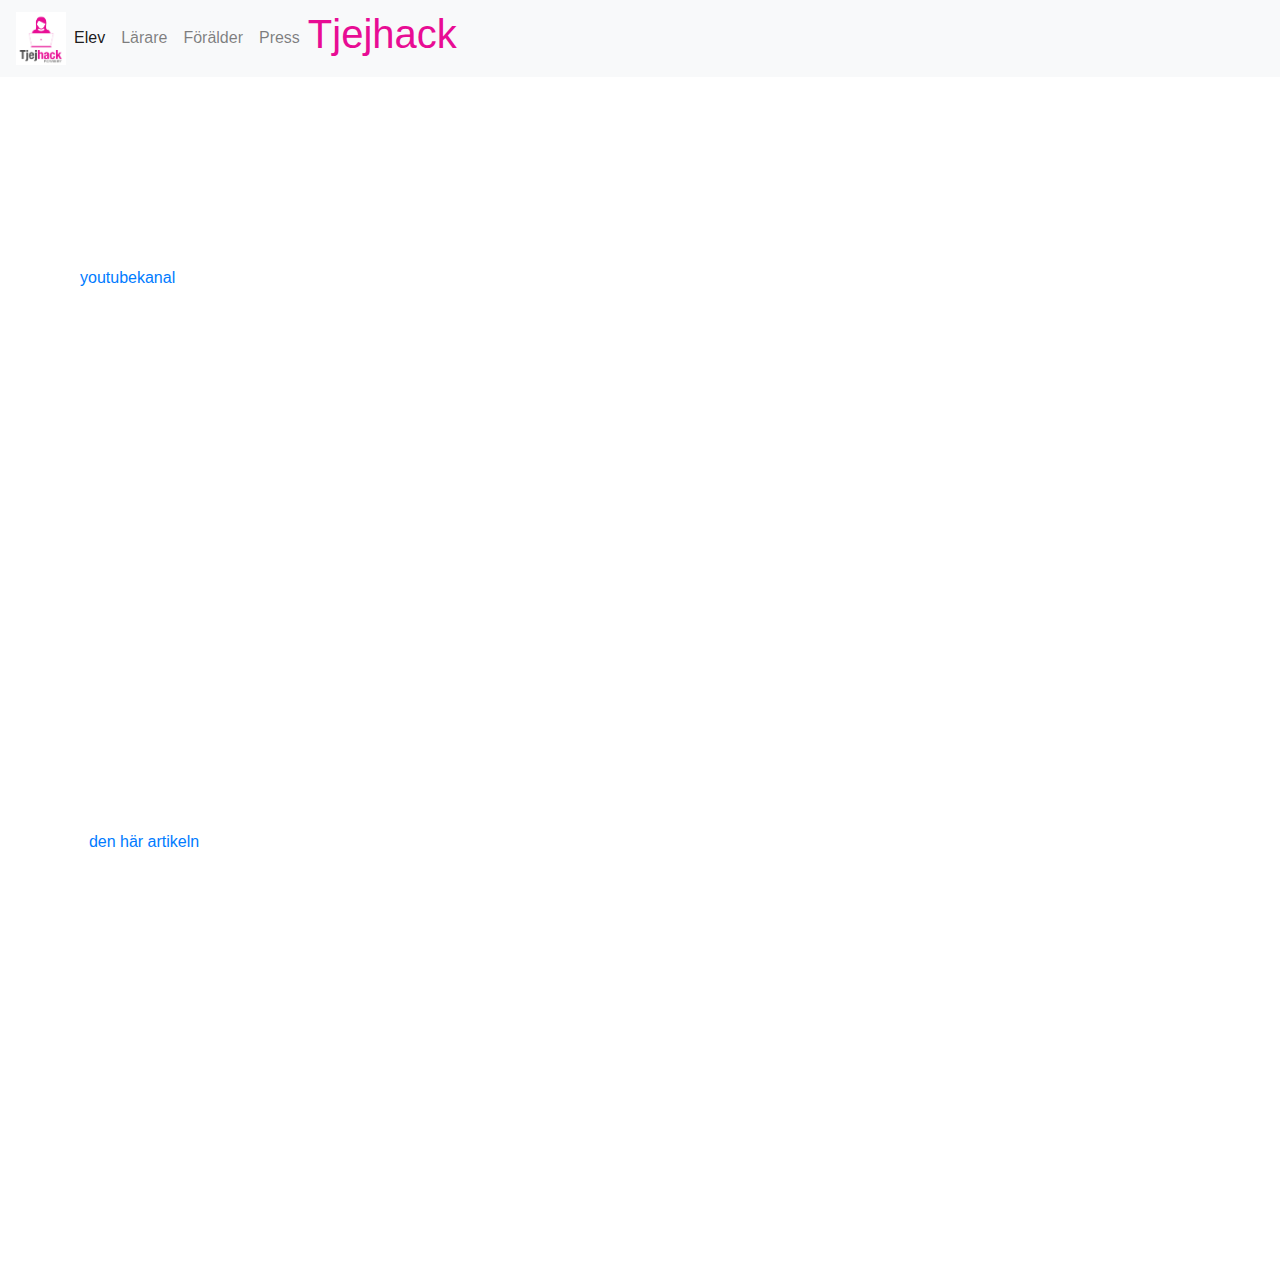
<file: Press/index.html>
<!doctype html>
<html lang="en">
  <head>
    <!-- Required meta tags -->
    <meta charset="utf-8">
    <meta name="viewport" content="width=device-width, initial-scale=1, shrink-to-fit=no">

    <!-- Bootstrap CSS -->
    <link rel="stylesheet" href="https://stackpath.bootstrapcdn.com/bootstrap/4.4.1/css/bootstrap.min.css" integrity="sha384-Vkoo8x4CGsO3+Hhxv8T/Q5PaXtkKtu6ug5TOeNV6gBiFeWPGFN9MuhOf23Q9Ifjh" crossorigin="anonymous">
    <link rel="stylesheet" type="text/css" href="style.css">

          <nav class="navbar navbar-expand-lg navbar-light bg-light">
            <img class="logga" src="../Bilder/Tjejhack.jpeg" alt="Tjejhacks Logga">
            <button class="navbar-toggler" type="button" data-toggle="collapse" data-target="#navbarNavDropdown" aria-controls="navbarNavDropdown" aria-expanded="false" aria-label="Toggle navigation">
              <span class="navbar-toggler-icon"></span>
            </button>
            <div class="collapse navbar-collapse" id="navbarNavDropdown">
              <ul class="navbar-nav">
                <li class="nav-item active">
                  <a class="nav-link" href="../index.html#elev">Elev <span class="sr-only">(current)</span></a> <!-- Länkar till Lär dig mer sektionen -->
                </li>
                <li class="nav-item">
                  <a class="nav-link" href="../index.html#lärare">Lärare</a> <!-- Länkar till koda i Python sektionen -->
                </li>
                <li class="nav-item">
                  <a class="nav-link" href="../index.html#förälder">Förälder</a> <!-- Länkar till information -->
                </li>
                <li class="nav-item">
                    <a class="nav-link" href="">Press</a>
                </li>
              </ul>

            </div>
            <div class="huvudrubrik">
              <h1>Tjejhack</h1>
            </div>
            <img class="logga" src="../Bilder/KnutHahn.jpeg" alt="knut hahnsskolans logga">
          </nav>

          <div class="bakgrund">
            <div class="video row">
              <div class="col-4 text">
                <h2>Fredrik Johansson om Digitalisering</h2>
                <p>I den här videon på digitaliseringspoddens <a href="https://www.youtube.com/channel/UCR41M_wEorPg_vKJH0WVlYA/videos" target="_blank">youtubekanal</a> diskuterar gymnasieläraren och en tjejhacks mentorer fredrik johansson med Jonas Jaani om hur digitaliseringen i skolan ska utföras på bästa sätt. </p>
                <p class="citat">“Många har blivit lite brända av digitaliseringen. Nästan alltid handlar det om att man köpt in stora system och försökt göra övergripande förändringar direkt, istället för i etapper.” Vi intervjuar Fredrik Johansson, som brinner för skolans digitalisering. Han är lärare i datavetenskap och teknik och har genomfört flera digitaliseringsprojekt i Ronnebys kommun.</p>
              </div>
              <div class="col-2"></div>
              <div class="col-lg videohållare">
                <iframe width="640" height="360" src="https://www.youtube.com/embed/fKG6bVItzZQ" frameborder="0" allow="accelerometer; autoplay; encrypted-media; gyroscope; picture-in-picture" allowfullscreen></iframe>
              </div>
            </div>
            <span class="video row">
              <div class="col-4 text">
                <h2>Fredrik Johansson om Elevdatorer</h2>
                <p>I <a href="https://www.voister.se/artikel/2018/06/koda-latt-i-windows/">den här artikeln</a> i voister diskuterar Fredrik Johansson om nya skoldatorer närmare bestämt HP:s nya Stream datorer.</p>
                <p class="citat">– I Ronneby har vi använt datorer med Windows på våra gymnasieskolor i några år och därför känns det naturligt att nya inköp är av liknande snitt. Därför gjorde jag en ordentlig genomlysning för se vad som fanns därute, till en så bra peng som möjligt. Ett av de främsta argumenten för Windowsplattformen är ju att eleverna i slutändan ska ut på en arbetsmarknad där man i väldigt stor utsträckning använder sig av Windows med Office-paket, med mera, säger Fredrik Johansson.</p>
              </div>
              <div class="col-2"></div>
              <div class="col videohållare">
                <iframe width="640" height="460" src="https://www.youtube.com/embed/ReOdhSJEanE" frameborder="0" allow="accelerometer; autoplay; encrypted-media; gyroscope; picture-in-picture" allowfullscreen></iframe>
              </div>
            </span>
          </div>

    <!-- Optional JavaScript -->
    <!-- jQuery first, then Popper.js, then Bootstrap JS -->
    <script src="https://code.jquery.com/jquery-3.4.1.slim.min.js" integrity="sha384-J6qa4849blE2+poT4WnyKhv5vZF5SrPo0iEjwBvKU7imGFAV0wwj1yYfoRSJoZ+n" crossorigin="anonymous"></script>
    <script src="https://cdn.jsdelivr.net/npm/popper.js@1.16.0/dist/umd/popper.min.js" integrity="sha384-Q6E9RHvbIyZFJoft+2mJbHaEWldlvI9IOYy5n3zV9zzTtmI3UksdQRVvoxMfooAo" crossorigin="anonymous"></script>
    <script src="https://stackpath.bootstrapcdn.com/bootstrap/4.4.1/js/bootstrap.min.js" integrity="sha384-wfSDF2E50Y2D1uUdj0O3uMBJnjuUD4Ih7YwaYd1iqfktj0Uod8GCExl3Og8ifwB6" crossorigin="anonymous"></script>
  </body>
</html>
</file>
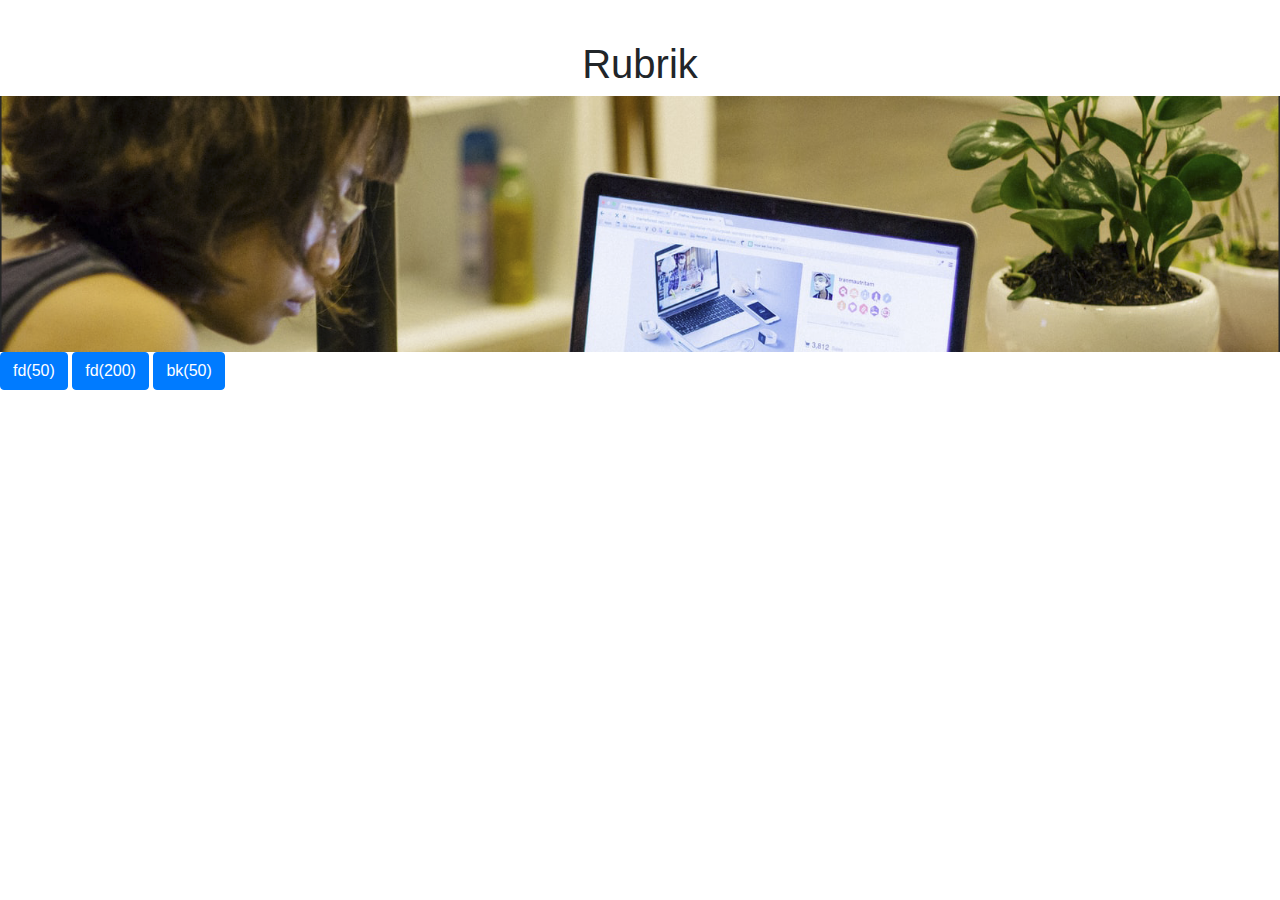
<file: Spel.html>
<!DOCTYPE html>
<html>
<head>
	<meta charset="utf-8">
    <meta name="viewport" content="width=device-width, initial-scale=1, shrink-to-fit=no">

	<link rel="stylesheet" type="text/css" href="style.css">
	<link rel="stylesheet" href="https://stackpath.bootstrapcdn.com/bootstrap/4.4.1/css/bootstrap.min.css" integrity="sha384-Vkoo8x4CGsO3+Hhxv8T/Q5PaXtkKtu6ug5TOeNV6gBiFeWPGFN9MuhOf23Q9Ifjh" crossorigin="anonymous">
	<script type="text/javascript" src="skript.js"></script>
</head>
	<body>
		<div class="spelyta" id="spelyta">
			<h1 class="rubrik">Rubrik</h1>
			<div class="bakgrund" id="bakgrund">
			</div>
			<div id="test">
				<div class="knappar" id="alternativen"> 
					<button class="btn btn-primary" onclick="rätt(), nästa()"> fd(50) </button>
					<button class="btn btn-primary" onclick="fel()"> fd(200) </button>
					<button class="btn btn-primary" onclick="fel()"> bk(50) </button>
				</div>
			</div>
		</div>


<!-- 	
	<div class="spelyta" id="spelyta">
			<div class="bakgrund" id="bakgrund">
				<h1>Spel</h1>
			</div>
			<form id="spel" onsubmit="kollaSvar();return false">
				<div class="knappar" id="alternativen"> 
					<input type="radio" name="alternativ" class="btn btn-primary" value="fd(50)" id="svar">
					<input type="radio" name="alternativ" value="fd(200)" id="svar">
					<input type="radio" name="alternativ" value="down(50)" id="svar">
				</div>
				<input class="btn btn-primary" type="submit">
			</form>
			<h1 id="test">Test</h1>
			<div class="knapp" id="D"></div>
		</div>
<br>
<br>
<br>
<br>
<br>
<button class="btn btn-primary" onclick="test()">Test</button>
-->
		<script src="https://code.jquery.com/jquery-3.4.1.slim.min.js" integrity="sha384-J6qa4849blE2+poT4WnyKhv5vZF5SrPo0iEjwBvKU7imGFAV0wwj1yYfoRSJoZ+n" crossorigin="anonymous"></script>
	    <script src="https://cdn.jsdelivr.net/npm/popper.js@1.16.0/dist/umd/popper.min.js" integrity="sha384-Q6E9RHvbIyZFJoft+2mJbHaEWldlvI9IOYy5n3zV9zzTtmI3UksdQRVvoxMfooAo" crossorigin="anonymous"></script>
	    <script src="https://stackpath.bootstrapcdn.com/bootstrap/4.4.1/js/bootstrap.min.js" integrity="sha384-wfSDF2E50Y2D1uUdj0O3uMBJnjuUD4Ih7YwaYd1iqfktj0Uod8GCExl3Og8ifwB6" crossorigin="anonymous"></script>
	</body>
</html>
</file>
<file: Press/style.css>
/* Global CSS */
:root {
	 --huvudfärg: #E80C94 ;
}

body{
	font-family: 'Work Sans', sans-serif;
}

iframe{
position: absolute;
top: 0;
left: 0;
width: 100%;
height: 100%;
}

/* CSS till Press */

.logga{
	width: 50px;

}
.huvudrubrik{
	margin: auto;
	padding-right: 910px;
	color: var(--huvudfärg);
}
.knapp{
	background-color: #336699;
	color: white;
}
.bakgrund{
	background-image: url(https://images.unsplash.com/photo-1492446190781-58ac4285911d?ixlib=rb-1.2.1&ixid=eyJhcHBfaWQiOjEyMDd9&auto=format&fit=crop&w=1594&q=80);
	height: 100%;
	width: 100%;
	background-size: cover;
}
.video{
	padding: 80px;
}
.text{
	color: white;
}
.videohållare{
	position: relative;
	padding-bottom: 30%;
}
.citat{
	font-style: italic;
}
</file>
<file: style.css>
/* Global CSS */
:root {
	 --huvudfärg: #E80C94 ;
}

body{
	font-family: 'Work Sans', sans-serif;
}

/* CSS till hemsidan */
.centrera{
	margin: auto;
	width: 10%;
    padding: 10px;
}
.logga{
	width: 50px;

}
.ruta{
	margin: auto;
	height: 40%;
	padding: 40px;
	background: rgba(76, 175, 80, 0.5);
	color: white;
}
.rubrik{
	text-align: center;
	padding-top: 40px;
}
.bakgrund{
	background-image: url('Bilder/Huvudbild.PNG');
	background-size: cover;
	padding-top: 10%;
	padding-bottom: 10%;
}
.rand{
	height: 50px
	background-color: #336699;
	color: #336699;
}
.sektion{
	padding: 40px;
	margin: 40px;
}
.huvudrubrik{
	margin: auto;
	padding-right: 910px;
	color: var(--huvudfärg);
}
.galleri{
	border: gray solid 5px;
	background-color: lightgray;
}
.bildstorlek{
	height: 193px;
}
.knapp{
	background-color: #336699;
	color: white;
}
.information{
	background-color: var(--huvudfärg);
	padding: 60px;
}
.kort{
	margin: 40px;
	width: 200px;
	outline: 2px gray solid;
}
.kortbild{
	width: inherit;
}
.lar-dig-mer{
	padding: 20px;
}
.lista{	
	padding: 40px;
	margin: 20px;
	margin-left: 40px;
	background-color: var(--huvudfärg);
	border-radius: 45px; 
	height: 600px;
}
.kodspel{
	padding: 20px;
	background-color: #336699;
}
.spelet{
	width: 100%;
	background-color: #336699;
}
.quiz{
	background-image: url(https://images.unsplash.com/photo-1504639725590-34d0984388bd?ixlib=rb-1.2.1&ixid=eyJhcHBfaWQiOjEyMDd9&auto=format&fit=crop&w=500&q=60);
	padding: 40px;
	margin: auto;
	background-color: pink;	
	width: 100%;
	height: 60%;
	padding: 20px;
}
.bildgalleri{
	background-color: var(--huvudfärg);
	width: 80%;
	margin: auto;
	border-radius: 55px;
	text-align: center;
}
.bildgalleri2{
	background-color: var(--huvudfärg);
	width: 100%;
	margin: auto;
	border-radius: 55px;
	padding: 40px;
}
.footer{
	background-color: #336699;
	padding: 40px;
}
.kontaktbild{
	width: 200px
}
.notis{
	background-color: white;
	border-radius: 	10px;
	width: 	60px
	margin: 20px;
	margin-left: 40px; 
}
/*CSS till kalendern*/
.kalender{
	background-color: white;
	border-radius: 	10px;
	margin-right: 180px ; 
}
.dag{
	padding: 5px;
	background-color: white;
	outline: 2px lightgray solid;
}
.kalenderheader{
	background-color: #FFABAB; 
}
.dagen{
	background-color: #FFABAB;
}
/* Hover klasser */

.knappeffekt:hover{
	background-color: #009fff;
	color: white;
}
</file>
